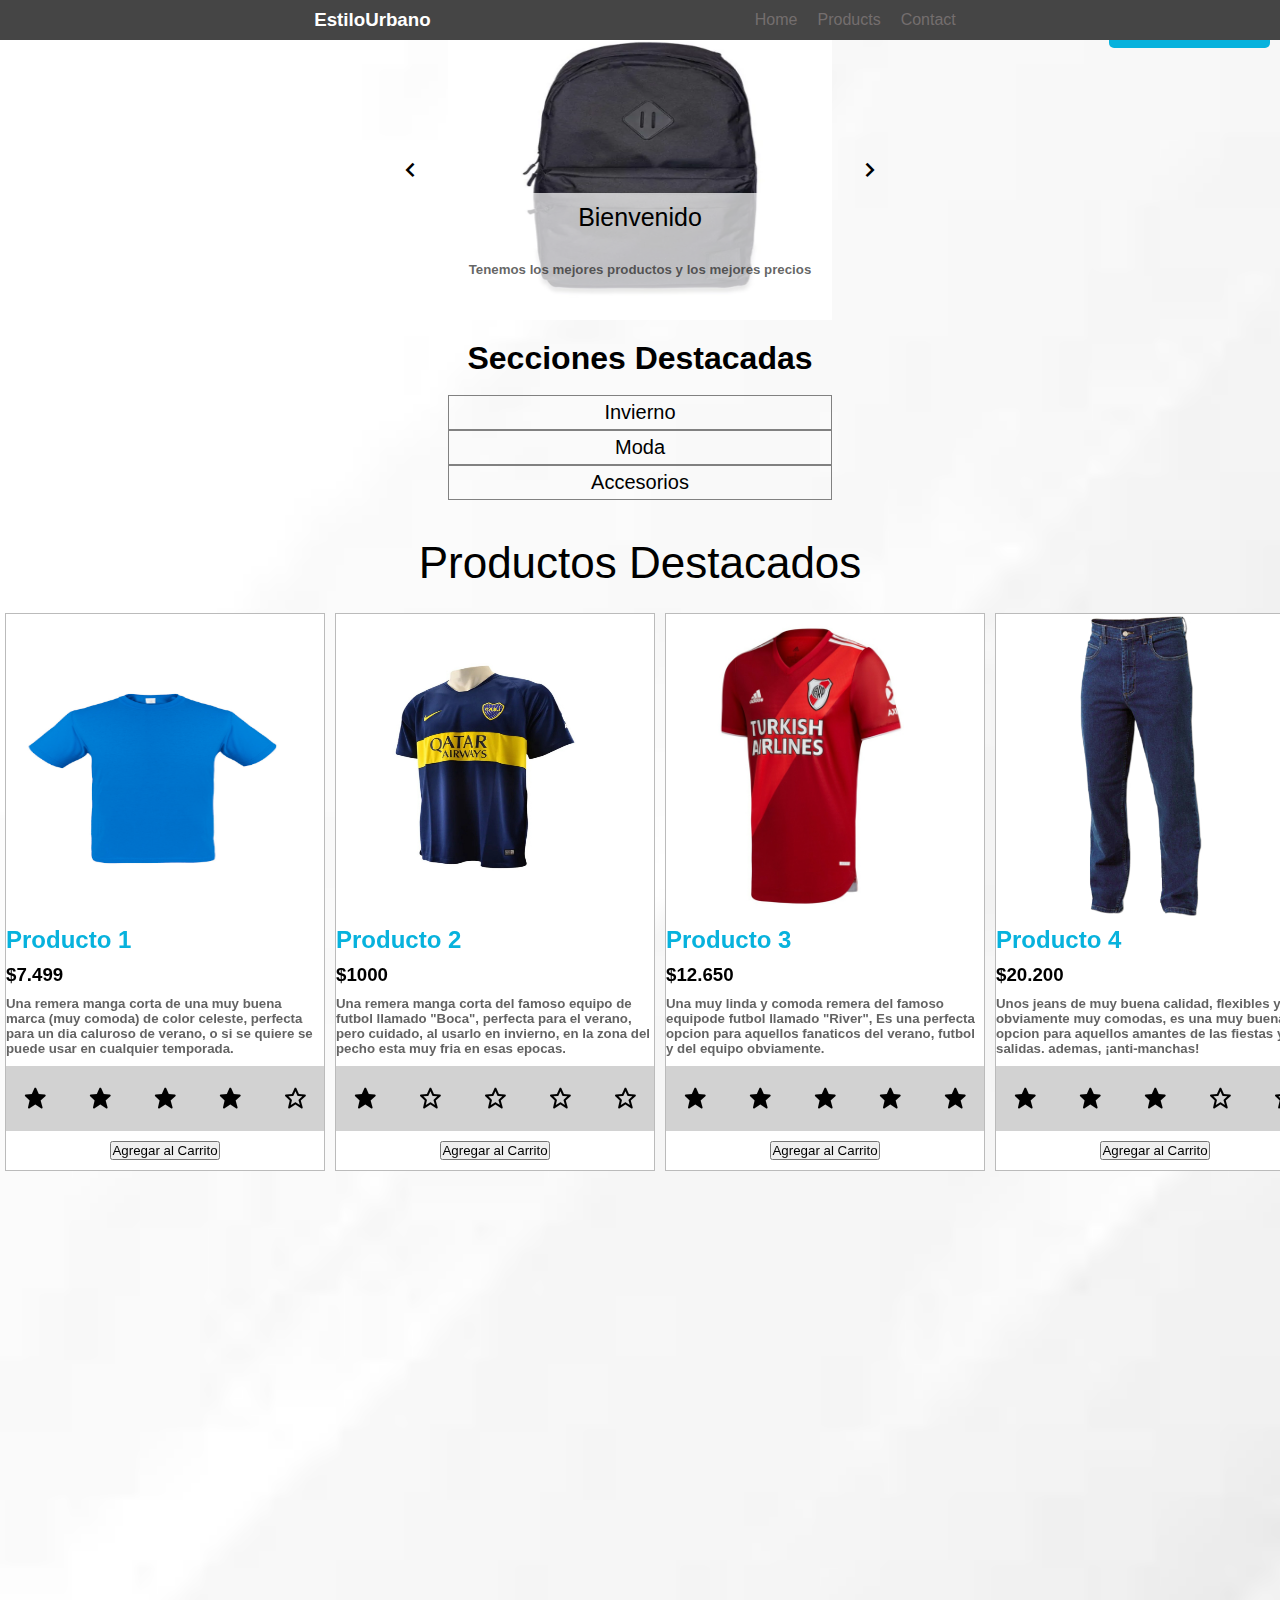
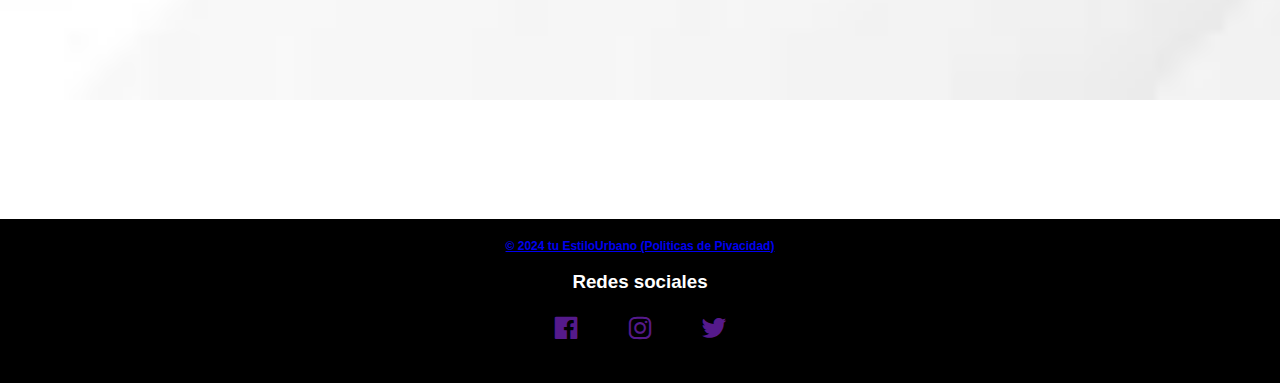
<file: index.html>
<!DOCTYPE html>
<html lang="en">
<head>
    <meta charset="UTF-8">
    <meta name="viewport" content="width=device-width, initial-scale=1.0">
    <link href='https://unpkg.com/boxicons@2.1.4/css/boxicons.min.css' rel='stylesheet'>
    <link href="https://unpkg.com/aos@2.3.1/dist/aos.css" rel="stylesheet">
    <link rel="stylesheet" href="https://cdnjs.cloudflare.com/ajax/libs/animate.css/4.1.1/animate.min.css"/>
    <link rel="stylesheet" href="css/style.css">
    <title>EstiloUrbano</title>
</head>

<body>
    <header>
        <nav>
            <p>
                <h3>EstiloUrbano</h3>
            </p>
         </nav>
         <div>
            <p class="home">Home</p>
            
                
            <p class="home">Products</p>
                
                
            <p class="home">Contact</p>
        </div>

    </header>

    <br>

    <main>
        <section>
        <div>
            <p>
                
            </p>
            
            <article class="textoimg">
            <p class="welcome">
                Bienvenido
            </p>
            <p>
                <h5>
                    Tenemos los mejores productos y los mejores precios
                </h5>
            </p>
            </article>
            <p>
                
            </p>
        </div>
        </section>

        <br>

        <h1>
            Secciones Destacadas
        </h1>

        <br>

        <div class="secciones">
            <article class="cuadrados">
            <p cl>
                Invierno
            </p>
            </article>
            <article class="cuadrados">
            <p>
                Moda
            </p>
            </article>
            <article class="cuadrados">
            <p>
                Accesorios
            </p>
            </article>
        </div>

        <br>
        <section class="Destacados">
            <p>Productos Destacados</p>
        </section>
        
        
        <section data-aos="fade-up" >
            <div class="productos">

                <article class="cajas">
                    <img src="img/segundaimg.jpg" alt="">
                    <p><h2>
                        Producto 1
                    </h2></p>
                    <p><h3>
                        $7.499
                    </h3></p>
                    <p><h5>
                        Una remera manga corta de una muy buena marca (muy comoda) de color celeste, perfecta para un dia caluroso de verano, o si se quiere se puede usar en cualquier temporada.
                    </h5></p>
                    <h1 class="pit"><i class='bx bxs-star'></i><i class='bx bxs-star'></i><i class='bx bxs-star'></i><i class='bx bxs-star'></i><i class='bx bx-star' ></i></h1>
                </article>

                <article class="cajas">
                    <img src="img/terceraimg.jpg" alt="">
                    <p><h2>
                        Producto 2
                    </h2></p>
                    <p><h3>
                        $1000
                    </h3></p>
                    <p><h5>
                        Una remera manga corta del famoso equipo de futbol llamado "Boca", perfecta para el verano, pero cuidado, al usarlo en invierno, en la zona del pecho esta muy fria en esas epocas.
                    </h5></p>
                    <h1 class="pit"><i class='bx bxs-star' ></i><i class='bx bx-star' ></i><i class='bx bx-star' ></i><i class='bx bx-star' ></i><i class='bx bx-star' ></i></h1>
                </article>

                <article class="cajas">
                    <img src="img/cuartoimg.jpg" alt="">
                    <p><h2>
                        Producto 3
                    </h2></p>
                    <p><h3>
                        $12.650
                    </h3></p>
                    <p><h5>
                        Una muy linda y comoda remera del famoso equipode futbol llamado "River", Es una perfecta opcion para aquellos fanaticos del verano, futbol y del equipo obviamente.
                    </h5></p>
                    <h1 class="pit"><i class='bx bxs-star' ></i><i class='bx bxs-star' ></i><i class='bx bxs-star' ></i><i class='bx bxs-star' ></i><i class='bx bxs-star'></i></h1>
                </article>
                
                <article class="cajas">
                    <img src="img/quintaimg.jpg" alt="">
                    <p><h2>
                        Producto 4
                    </h2></p>
                    <p><h3>
                        $20.200
                    </h3></p>
                    <p><h5>
                        Unos jeans de muy buena calidad, flexibles y obviamente muy comodas, es una muy buena opcion para aquellos amantes de las fiestas y salidas. ademas, ¡anti-manchas!
                    </h5></p>
                    <h1 class="pit"><i class='bx bxs-star' ></i><i class='bx bxs-star' ></i><i class='bx bxs-star' ></i><i class='bx bx-star' ></i><i class='bx bx-star' ></i></h1>
                </article>
            </div>
        </section>

        
        <br>


        <section class="Ofertas" data-aos="fade-up">
            <p>Productos En oferta</p>
        </section>
        
        <section data-aos="fade-up" >
            <div class="productos">

                <article class="cajas">
                    <img src="img/ofertaimg1.webp" alt="">
                    <p><h2 class="Ofert">
                        Short para Mujer
                    </h2></p>
                    <p><h3 class="Ofert">
                        $7.499
                    </h3></p>
                    <h1 class="pit"><i class='bx bxs-star'></i><i class='bx bxs-star'></i><i class='bx bxs-star'></i><i class='bx bx-star' ></i><i class='bx bx-star' ></i></h1>
                </article>

                <article class="cajas">
                    <img src="img/ofertaimg2.webp">
                    <p><h2 class="Ofert">
                        Jean Short para Mujer
                    </h2></p>
                    <p><h3 class="Ofert">
                        $10.499
                    </h3></p>
                    <h1 class="pit"><i class='bx bxs-star' ></i><i class='bx bxs-star' ></i><i class='bx bx-star' ></i><i class='bx bx-star' ></i><i class='bx bx-star' ></i></h1>
                </article>

                <article class="cajas">
                    <img src="img/ofertaimg3.jpg" alt="">
                    <p><h2 class="Ofert">
                        Camiseta de Tirantes
                    </h2></p>
                    <p><h3 class="Ofert">
                        $9.099
                    </h3></p>
                    <h1 class="pit"><i class='bx bxs-star' ></i><i class='bx bxs-star' ></i><i class='bx bxs-star' ></i><i class='bx bxs-star' ></i> <i class='bx bx-star' ></i></h1>
                </article>
                
                <article class="cajas">
                    <img src="img/ofertaimg4.jpeg" alt="">
                    <p><h2 class="Ofert">
                        Camiseta Manga Larga Negra
                    </h2></p>
                    <p><h3 class="Ofert">
                        $12.000
                    </h3></p>
                    <h1 class="pit"><i class='bx bxs-star' ></i><i class='bx bxs-star' ></i><i class='bx bxs-star' ></i><i class='bx bx-star' ></i><i class='bx bx-star' ></i></h1>
                </article>
            </div>
        </section>

    </main>
    <footer>
        <p><h6 class="pie">
            <a href="https://lautiluna-10.github.io/Politicas-de-EstiloUrbano/">© 2024 tu EstiloUrbano (Politicas de Pivacidad)</a>
        </h6></p>
        <br>
        <section>
            <h3 class="redes">Redes sociales</h3>
            <a href=""><i class='bx bxl-facebook-square'></i></a>
            <a href=""><i class='bx bxl-instagram' ></i></a>
            <a href=""><i class='bx bxl-twitter' ></i></a>
        </section>
    </footer>
    

    <script src="js/script.js"></script>
    <script src="https://unpkg.com/aos@2.3.1/dist/aos.js"></script>
    <script>
        AOS.init();
      </script>
</body>
</html>
</file>
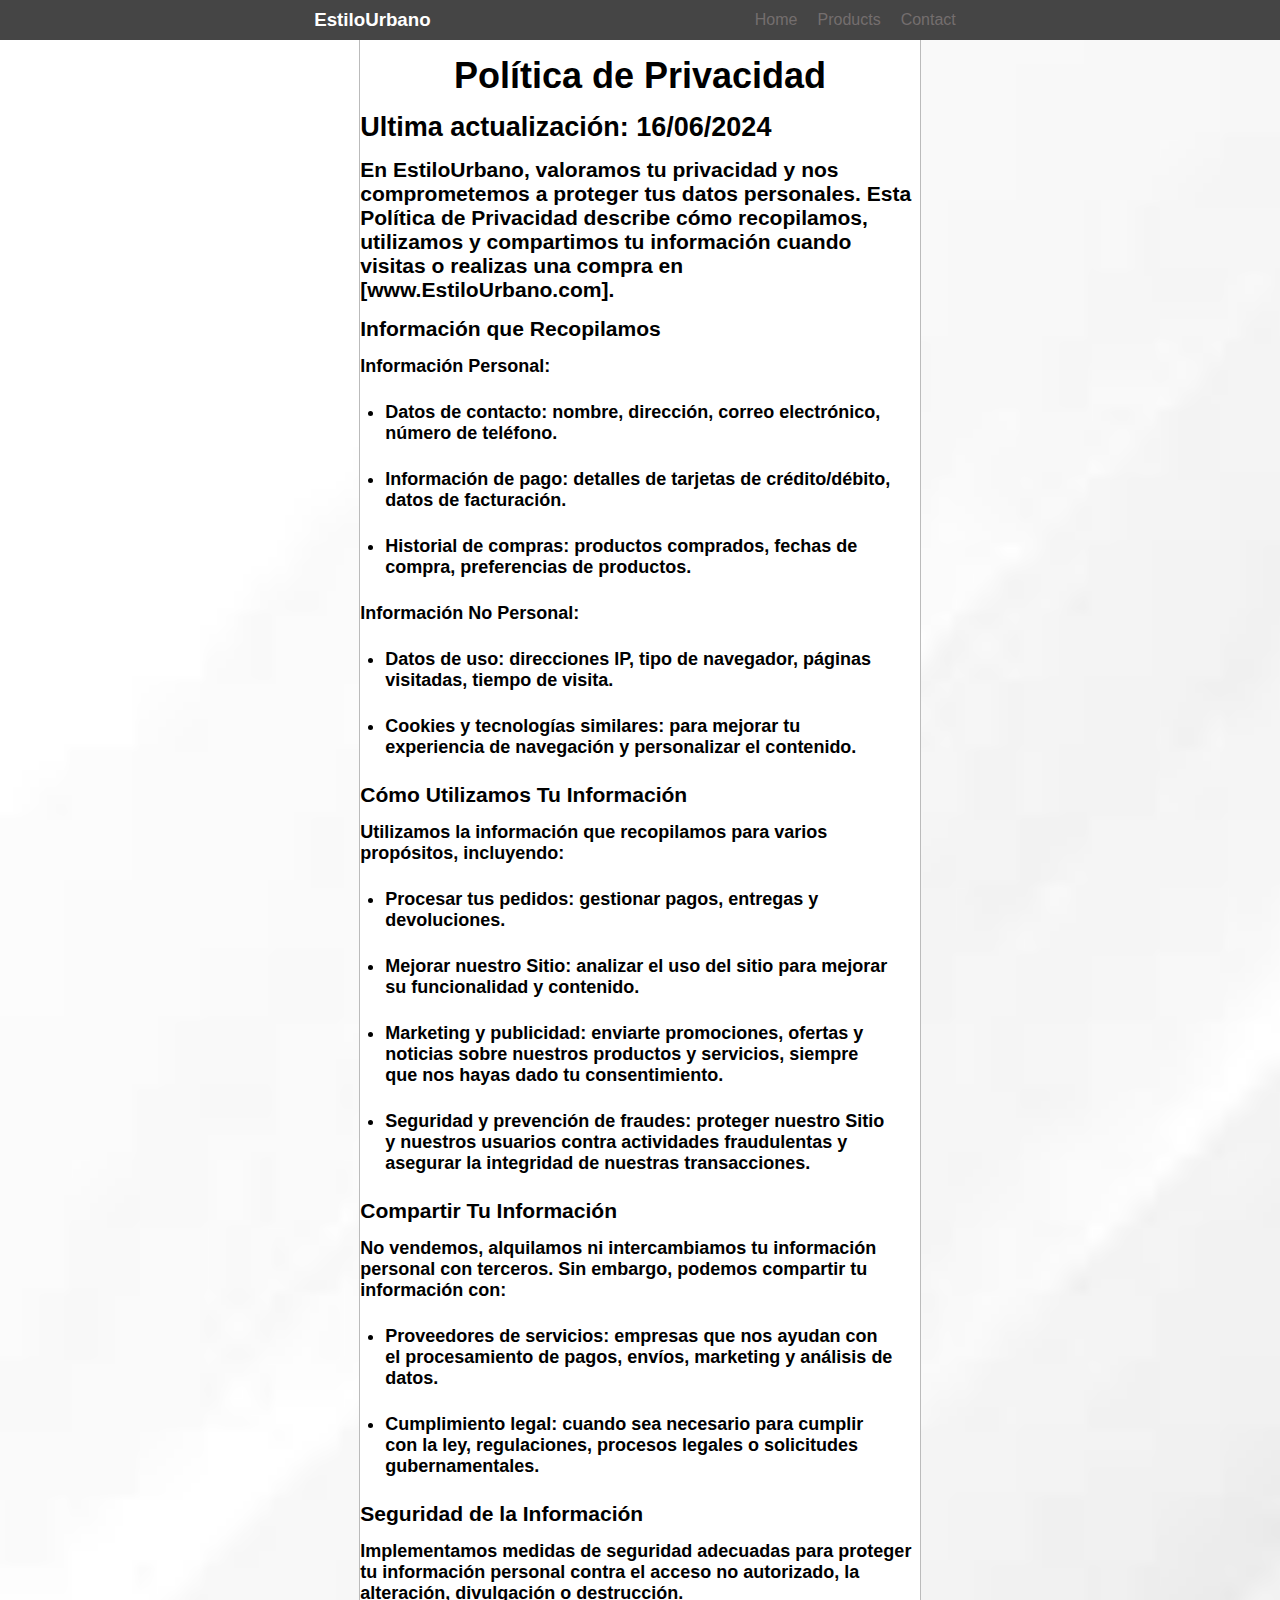
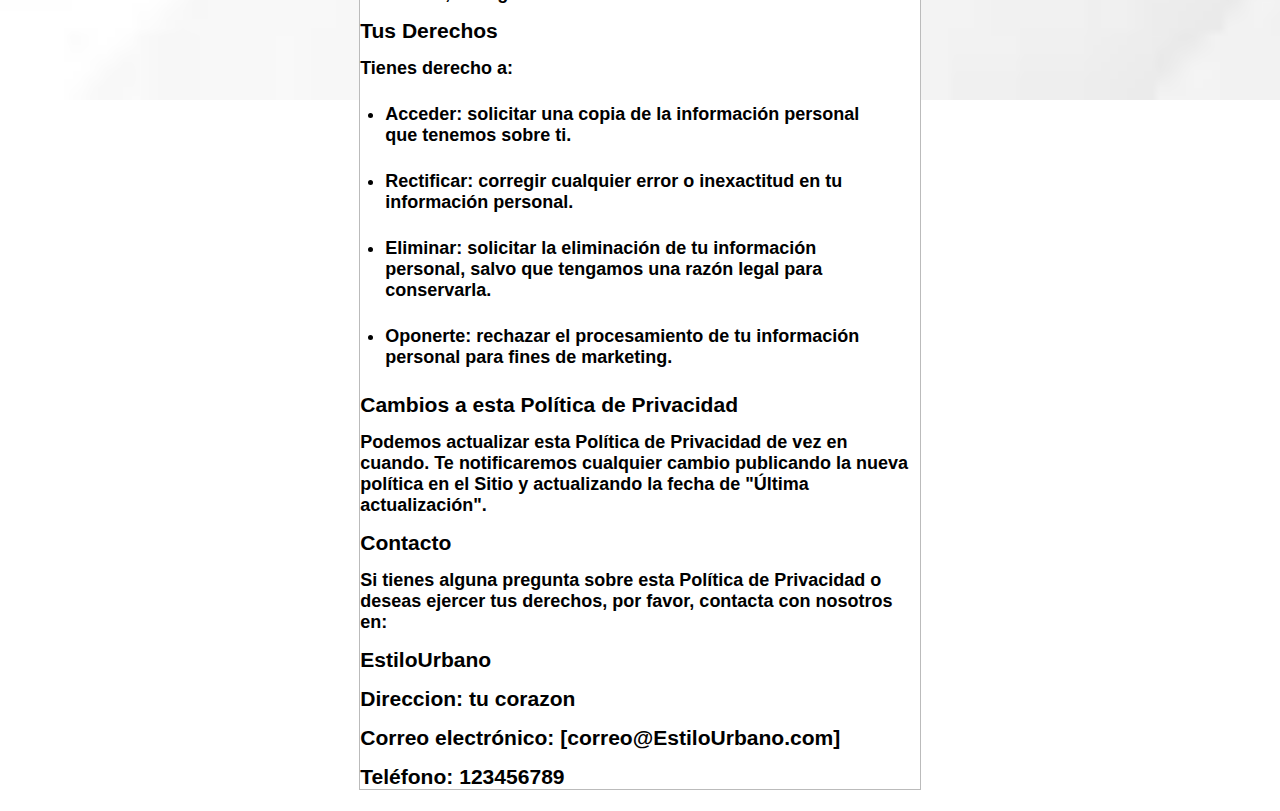
<file: views/Politicas.html>
<!DOCTYPE html>
<html lang="en">
<head>
    <meta charset="UTF-8">
    <meta name="viewport" content="width=device-width, initial-scale=1.0">
    <link rel="stylesheet" href="/css/style.css">
    <title>Politicas de Pivacidad</title>
</head>
<body>
    <header>
        <nav>
            <p>
                <h3>EstiloUrbano</h3>
            </p>
         </nav>

         <div>
            <p class="home">Home</a></p>
            
                
            <p class="home">Products</p>
                
                
            <p class="home">Contact</p>
            
                
         </div>

    </header>

    <br>

    <main class="politicas">
        <div class="tod">
            <p class="Privacidad"><h1>Política de Privacidad</h1></p>
            
            <p class="Privacidad"><h2>Ultima actualización: 16/06/2024</h2></p>
            
            <p class="Privacidad"><h3>En EstiloUrbano, valoramos tu privacidad y nos comprometemos a proteger tus datos personales. Esta Política de Privacidad describe cómo recopilamos, utilizamos y compartimos tu información cuando visitas o realizas una compra en [www.EstiloUrbano.com].</h3></p>
            
            <p class="Privacidad"><h3>Información que Recopilamos</h3></p>

            <p class="Privacidad"><h4>Información Personal:</h4></p>
            
            <ul>
                <h4>
            <li>Datos de contacto: nombre, dirección, correo electrónico, número de teléfono.</li>
            <li>Información de pago: detalles de tarjetas de crédito/débito, datos de facturación.</li>
            <li>Historial de compras: productos comprados, fechas de compra, preferencias de productos.</li>
                </h4>
        </ul>

        <p class="Privacidad"><h4>Información No Personal:</h4></p>
            
            <ul>
                <h4>
            <li>Datos de uso: direcciones IP, tipo de navegador, páginas visitadas, tiempo de visita.</li>
            <li>Cookies y tecnologías similares: para mejorar tu experiencia de navegación y personalizar el contenido.</li>
                </h4>
            </ul>

            <p class="Privacidad"><h3>Cómo Utilizamos Tu Información</h3></p>

            <p class="Privacidad"><h4>Utilizamos la información que recopilamos para varios propósitos, incluyendo:</h4></p>
            
            <ul>
                <h4>
            <li>Procesar tus pedidos: gestionar pagos, entregas y devoluciones.</li>
            <li>Mejorar nuestro Sitio: analizar el uso del sitio para mejorar su funcionalidad y contenido.</li>
            <li>Marketing y publicidad: enviarte promociones, ofertas y noticias sobre nuestros productos y servicios, siempre que nos hayas dado tu consentimiento.</li>
            <li>Seguridad y prevención de fraudes: proteger nuestro Sitio y nuestros usuarios contra actividades fraudulentas y asegurar la integridad de nuestras transacciones.</li>
                </h4>
        </ul>

        <p class="Privacidad"><h3>Compartir Tu Información</h3></p>

            <p class="Privacidad"><h4>No vendemos, alquilamos ni intercambiamos tu información personal con terceros. Sin embargo, podemos compartir tu información con:</h4></p>
            
            <ul>
                <h4>
            <li>Proveedores de servicios: empresas que nos ayudan con el procesamiento de pagos, envíos, marketing y análisis de datos.</li>
            <li>Cumplimiento legal: cuando sea necesario para cumplir con la ley, regulaciones, procesos legales o solicitudes gubernamentales.</li>
                </h4>
        </ul>

        <p class="Privacidad"><h3>Seguridad de la Información</h3></p>

            <p class="Privacidad"><h4>Implementamos medidas de seguridad adecuadas para proteger tu información personal contra el acceso no autorizado, la alteración, divulgación o destrucción.</h4></p>

            <p class="Privacidad"><h3>Tus Derechos</h3></p>

            <p class="Privacidad"><h4>Tienes derecho a:</h4></p>
            
            <ul>
                <h4>
            <li>Acceder: solicitar una copia de la información personal que tenemos sobre ti.</li>
            <li>Rectificar: corregir cualquier error o inexactitud en tu información personal.</li>
            <li>Eliminar: solicitar la eliminación de tu información personal, salvo que tengamos una razón legal para conservarla.</li>
            <li>Oponerte: rechazar el procesamiento de tu información personal para fines de marketing.</li>
                </h4>
        </ul>

        <p class="Privacidad"><h3>Cambios a esta Política de Privacidad</h3></p>

            <p class="Privacidad"><h4>Podemos actualizar esta Política de Privacidad de vez en cuando. Te notificaremos cualquier cambio publicando la nueva política en el Sitio y actualizando la fecha de "Última actualización".</h4></p>
            
            <p class="Privacidad"><h3>Contacto</h3></p>

            <p class="Privacidad"><h4>Si tienes alguna pregunta sobre esta Política de Privacidad o deseas ejercer tus derechos, por favor, contacta con nosotros en:</h4></p>

            <p class="Privacidad"><h3>EstiloUrbano</h3></p>

            <p class="Privacidad"><h3>Direccion: tu corazon</h3></p>

            <p class="Privacidad"><h3>Correo electrónico: [correo@EstiloUrbano.com]</h3></p>

            <p class="Privacidad"><h3>Teléfono: 123456789<h3><p>            
        </div>
    </main>
    
</body>
</html>
</file>
<file: css/style.css>
*{
    font-family: Arial, Helvetica, sans-serif;
    box-sizing: border-box;
    margin: 0;
    padding: 0;
}

header {
    width: 100%;
    height: 40px;
    color: white;
    background-color: rgb(69, 69, 69);
    position: fixed;
    display: flex;
    justify-content: space-evenly;
    align-items: center;
    z-index: 10;
}


header div {
    display: flex;
    justify-content: center;
    color: rgb(116, 110, 110);
}

.home:hover{
    all: 0.2s;
    box-shadow: 0px 0px 6px 0px;
    color: white;
}


header div p {
    margin: 10px;
}

body{
    background-image: url(../img/fondobody.jpg);
    background-repeat: no-repeat;
    background-size: 3000px;
}

main section {
    margin: 0 auto; 
}

main section div {
    display: flex;
    justify-content: center;
    align-items: center;
}

main section div img {
    width: 30%;
    height: 300px;
    margin: 2px;
} 

i{
    font-size: 30px;
    margin: 20px;
}

.carousel-image {
    transition: opacity 0.5s ease-in-out;
}

.fade-out {
    opacity: 0;
}

.fade-in {
    opacity: 1;
}


.highlight {
    color: rgb(7, 178, 221); 
    transform: scale(1.2); 
    transition: transform 0.2s, color 0.2s;
}

.textoimg {
    position: absolute;
    display: flex;
    flex-direction: column;
    align-items: center;
    background: rgba(255, 255, 255, 0.7);
    color: black;
    margin-bottom: -150px;
    
}

.welcome{
    font-size: 25px;
}

h5 {
    color: rgba(33, 33, 33, 0.7);
} 

h1{
    display: flex;
    justify-content: center;
}

.secciones{
    display: flex;
    flex-direction: column;
    align-items: center;
    font-size: 20px;
}

.cuadrados{
    width: 30%;
    border: 1px solid rgb(129, 129, 129);
    text-align: center;
    padding: 5px;
    color: rgb(0, 0, 0);
}

.cuadrados:hover{
    all: 0.3s;
    box-shadow: 0px 0px 6px 0px;
    color: rgb(7, 178, 221);
}

.contenedores{
    border: 1px solid;
    padding: 10%;
}

.Destacados{
    display: flex;
    justify-content: center;
    font-size: 44px;
    margin: 20px;
}

.Ofertas{
    display: flex;
    justify-content: center;
    font-size: 44px;
    margin: 20px;
}

main section .productos {
    display: flex;
    justify-content: space-evenly;
    align-items: center;
    
}

.cajas{
    width: 25%;
    border: 1px solid rgb(187, 187, 187);
    margin: 5px;
    background-color: white;
}

.cajas:hover{
    all: 0.2s;
    box-shadow: 0px 0px 9px 0px;
    color: rgb(0, 0, 0);
}

main section div article img{
    width: 90%;
    height: 300px;
    display: flex;
    justify-content: center;
}

main section div article p{
    margin: 10px;
    font-size: 1px;
}

main section article h2{
    color: rgb(7, 178, 221);
}

.pit {
    background-color: rgb(210, 210, 210);
    display: flex;
    justify-content: center;
}

h1 i{
    font-size: 25px;
}

.Ofert{
    color: black;
    display: flex;
    justify-content: center;
    font-size: 25px;
}

footer {
    display: flex;
    justify-content: center;
    flex-direction: column;
    align-items: center;
    background-color: black; 
    color: white;
    width: 100%;
    padding: 20px 0;
}

.pie {
    font-size: 12px;
}

.redes{
    text-align: center;
}

.politicas{
    display: flex;
    justify-content: center;
    align-items: center;
    margin: 16px;
}

.tod{
    width: 45%;
    border: 1px solid rgb(187, 187, 187);
    margin: 5px;
    background-color: white;
    font-size: 18px;
}

.Privacidad{
    margin: 15px;
}

ul li{
    margin: 25px;
}

@media(max-width: 768px) {

    main section div img{
        width: 50%;
    }

    .productos{
        display: flex;
        flex-direction: column;
        align-items: center;
    }

    .cajas{
        width: 75%;
        margin: 10px;
        max-width: 100%;
        height: 0 auto;
    }

    .tod{
        width: 95%;
        margin: 10px;
        max-width: 100%;
        height: 0 auto;
    }
}
</file>
